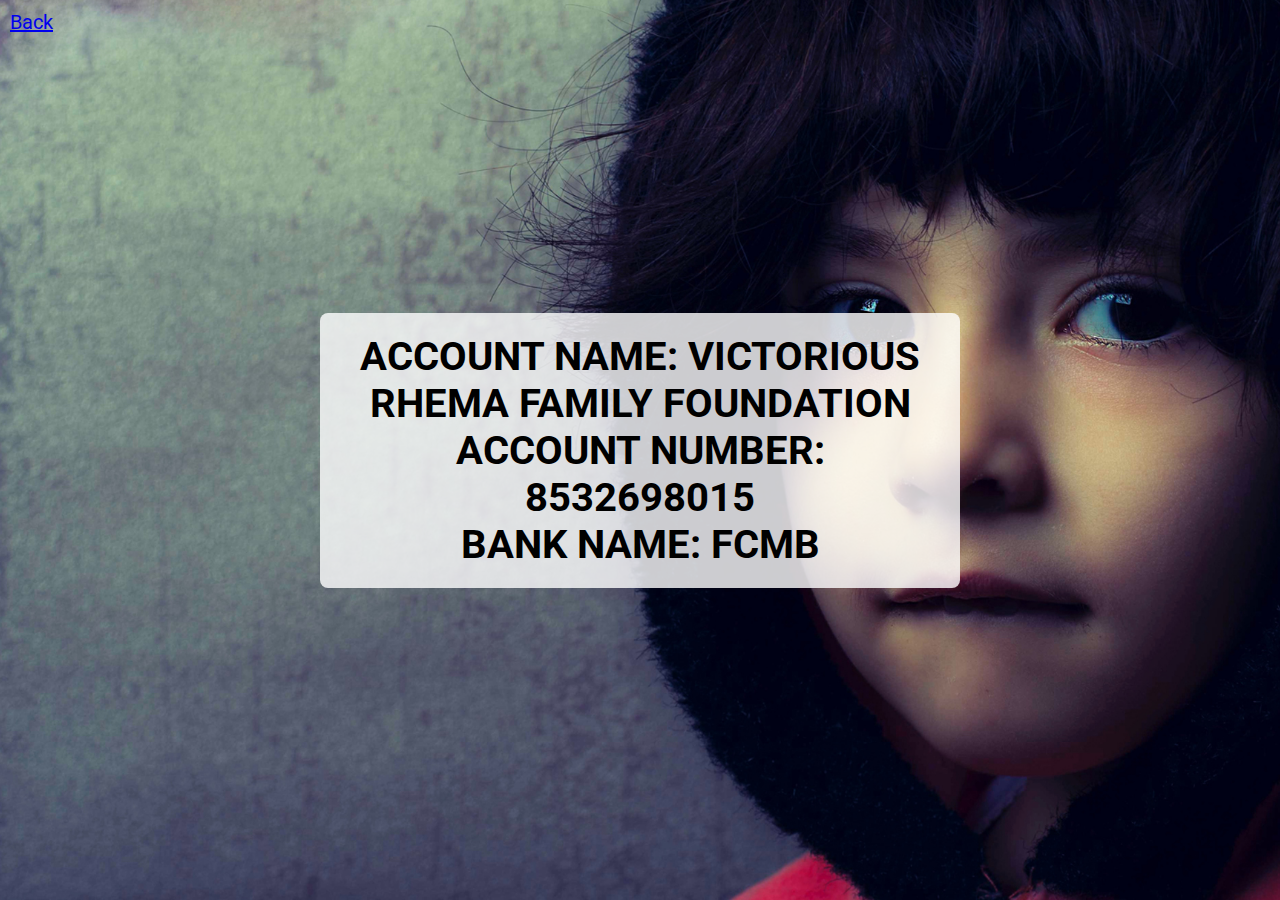
<file: payment.html>
<!DOCTYPE html>
<html>
  <head>
    <title>DONATIONS</title>
    <link href="https://fonts.googleapis.com/css2?family=Roboto:wght@400;500;700&display=swap" rel="stylesheet">
    <style>
  body {
  font-family: roboto, arial;
  background-image: url(images/banner.jpg);
  background-size: cover; /* Ensures the background covers the entire viewport */
  background-position: center;
  background-repeat: no-repeat;
  height: 100vh;
  margin: 0;
  display: flex; /* Optional: Useful for centering content */
  flex-direction: column; /* Optional: Stack content vertically */
  justify-content: center; /* Optional: Center content vertically */
  align-items: center; /* Optional: Center content horizontally */
}
.details-container {
  background-color: rgba(255, 255, 255, 0.8); /* Add a translucent background if needed */
  padding: 20px;
  border-radius: 8px; /* Optional for rounded corners */
  text-align: center;
  max-width: 600px; /* Limit width */
  margin: auto;
  font-size: 40px;
  font-weight: bold;
}
.link{
  position: absolute;
  left: 10px;
  top: 10px;
  font-size: 20px;
}


    </style>
  </head>
  <body>
    <a class="link" href="rema.html">Back</a>
    <div class="details-container">
<div class="details">
  <span class="special-effect"> ACCOUNT NAME:</span> VICTORIOUS RHEMA FAMILY FOUNDATION
</div>
<div class="details">
  <span class="special-effect"> ACCOUNT NUMBER:</span> 8532698015
</div>
<div class="details">
  <span class="special-effect"> BANK NAME:</span> FCMB
</div>
</div>
  </body>
</html>
</file>
